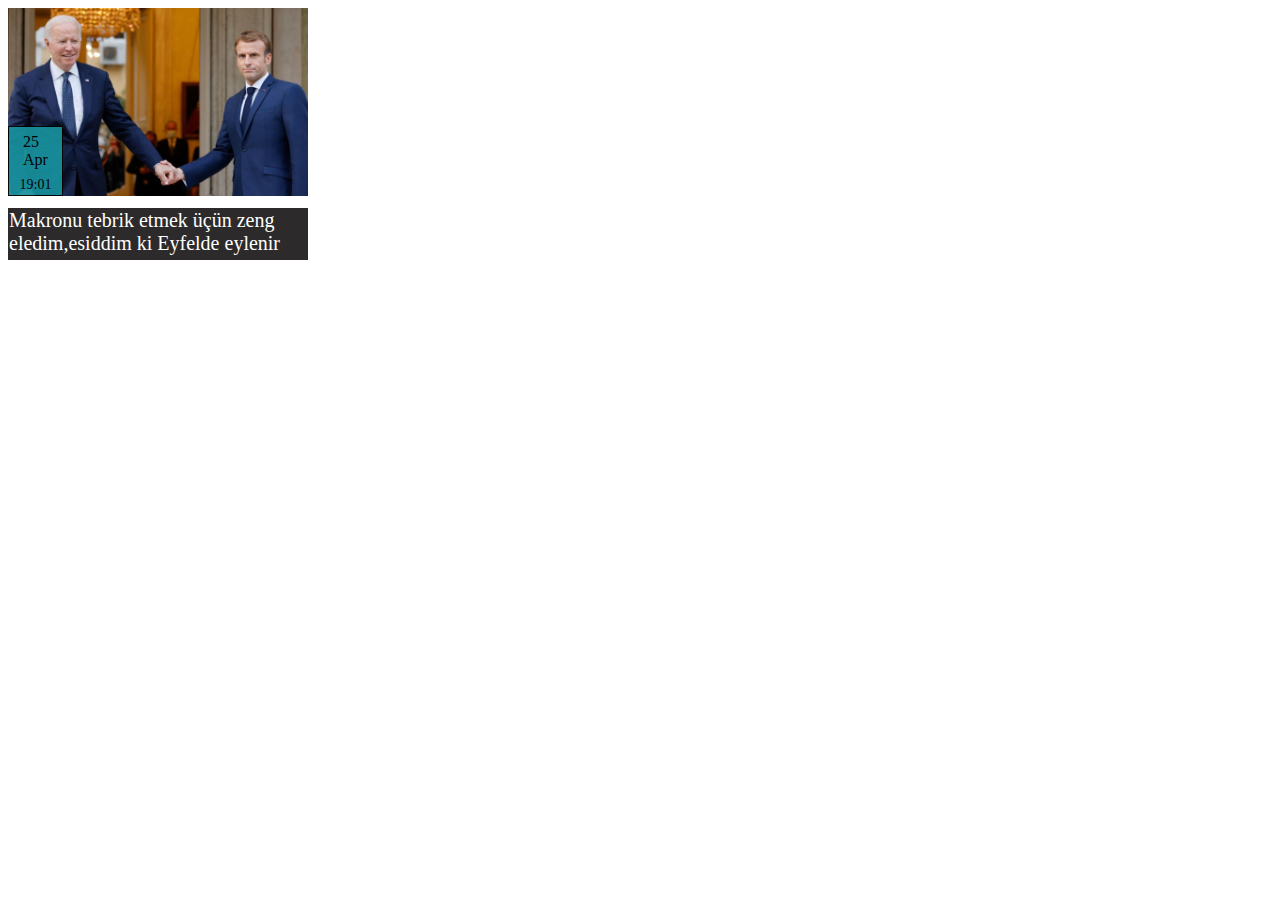
<file: HTML/index.html>
<!DOCTYPE html>
<html lang="en">
  <head>
    <meta charset="UTF-8" />
    <meta http-equiv="X-UA-Compatible" content="IE=edge" />
    <meta name="viewport" content="width=device-width, initial-scale=1.0" />
    <title>Document</title>
    <link rel="stylesheet" href=".//style.css">
  </head>
  <body>
    <div class="news">
      <div class="news-box">
        <div class="img-box">
          <img src="sekil1.jpg" alt="" />
          <div class="date-time">
            <div class="date">
                <div class="day">25</div>
                <div class="month">Apr</div>
            </div>
            <div class="time">19:01</div>
          </div>
        </div>
        <div class="news-title">Makronu tebrik etmek üçün zeng eledim,esiddim ki Eyfelde eylenir</div>
        <div class="news-button"></div>
      </div>
    </div>
  </body>
</html>
</file>
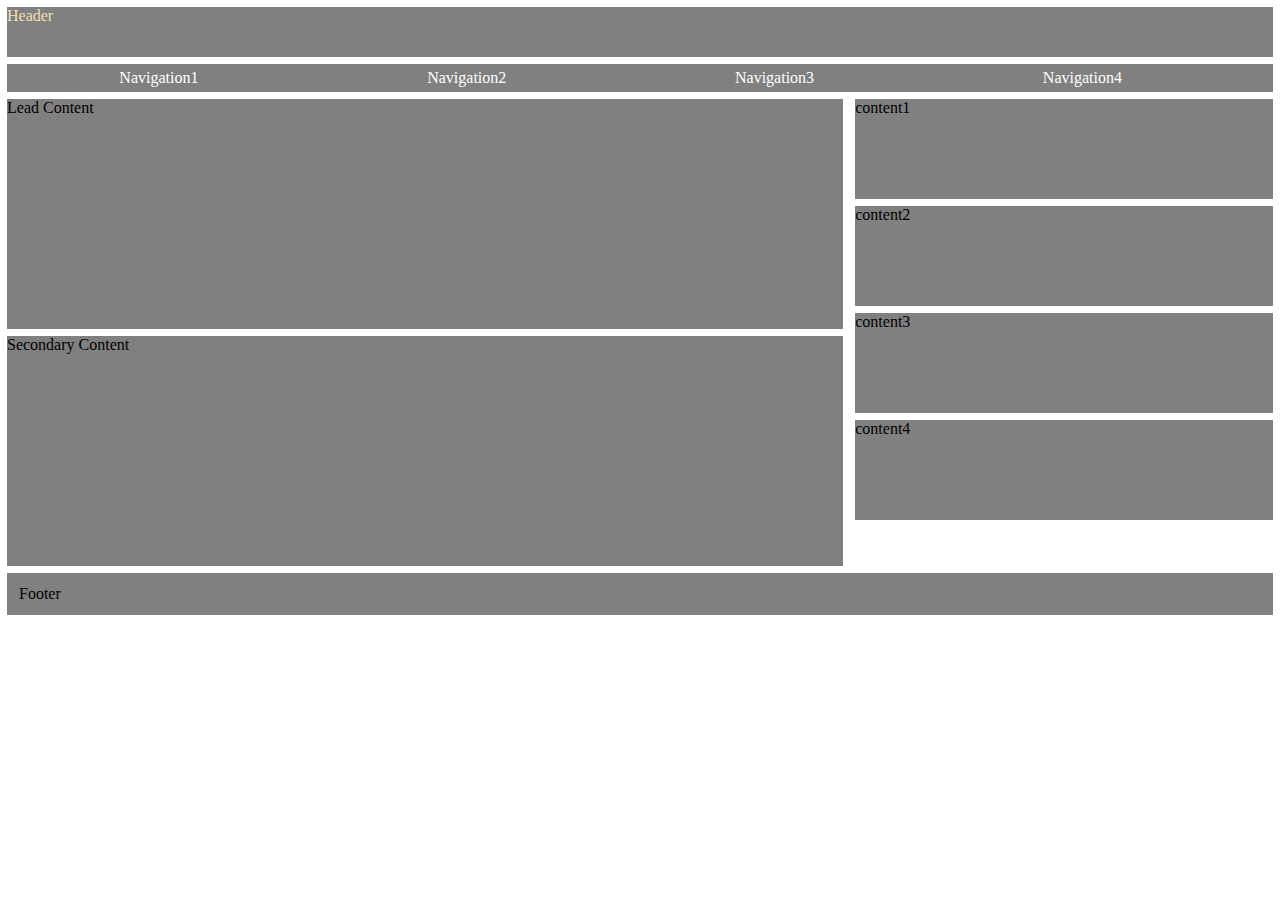
<file: hw2/index.html>
<!DOCTYPE html>
<html lang="en">
  <head>
    <meta charset="UTF-8" />
    <meta http-equiv="X-UA-Compatible" content="IE=edge" />
    <meta name="viewport" content="width=device-width, initial-scale=1.0" />
    <title>Document</title>
    <link rel="stylesheet" href=".//style.css">
  </head>
  <body>
    <header>
      <div class="box-head">
        <div class="head">Header</div>
      </div>
      <div class="nvgt">
          <ul>
              <li>Navigation1</li>
              <li>Navigation2</li>
              <li>Navigation3</li>
              <li>Navigation4</li>
          </ul>
      </div>
    </header>
    <main>
        <section id="boxes">
            <div class="lead">Lead Content</div>   
            <div class="secondary">Secondary Content</div>
        </section>
        <section id="rgh-boxs">
            <div class="content1">content1</div>
            <div class="content2">content2</div>
            <div class="content3">content3</div>
            <div class="content4">content4</div>
        </section>
    </main>
    <footer>
        <div class="ft-boxs">Footer</div>
    </footer>
  </body>
</html>
</file>
<file: HTML/style.css>
.news{

}
.news .news-box{
    width: 300px;
}
.news .news-box .img-box{
   
    height: 200px;
    position: relative;

}
.news .news-box .img-box img{
    max-width: 100%;

}
.news .news-box .img-box .date-time{
    display: inline-block;
    border: 1px solid black;
    position: absolute;
    left: 0;
    top: 59%;
    opacity: 0.9;

}
.news .news-box .img-box .date-time .date{
    padding: 6px 14px;
    background: #1894A0;

}
.news .news-box .img-box .date-time .time{    
    padding: 2px 6px;
    background: #1894A0;
    font-size: 14px;
    text-align: center;

}
.news-box .news-title{
    background-color: rgb(44, 42, 42);
    color: white;
    font-size: 20px;
    padding: 1px 1px 5px;
}
</file>
<file: hw2/style.css>
*{
    margin: 0;
    padding: 0;
    box-sizing: border-box;
    
}
body{
    padding: 7px;
}
header .box-head{
    width: 100%;
    margin-bottom: 7px;
}
.box-head{
    background-color: gray;
    width: 100%;
    height: 50px;
    color: wheat;
}
.nvgt ul{
    background-color: gray;
    margin-bottom: 7px;
}
.nvgt ul li{
    width: 24%;
    text-align: center;
    display: inline-block;
    padding: 0 90px;
    
    color: white;  
    padding: 5px;
}
main section{
    display: inline-block;
}
#boxes{
    width: 66%;
}
#rgh-boxs{
    width: 33%;
}
.lead{
    margin-bottom: 7px;

}
.lead,.secondary{
    width: 100%;
    height: 230px;
    background-color: gray;
}
#rgh-boxs{
float: right;
}
#rgh-boxs div{
    width: 100%;
    height: 100px;
    background-color: gray;
    margin-bottom: 7px;
    
}
footer{
    width: 100%;
    background-color: gray;
    margin-top: 7px;
    padding: 12px;
}
</file>
